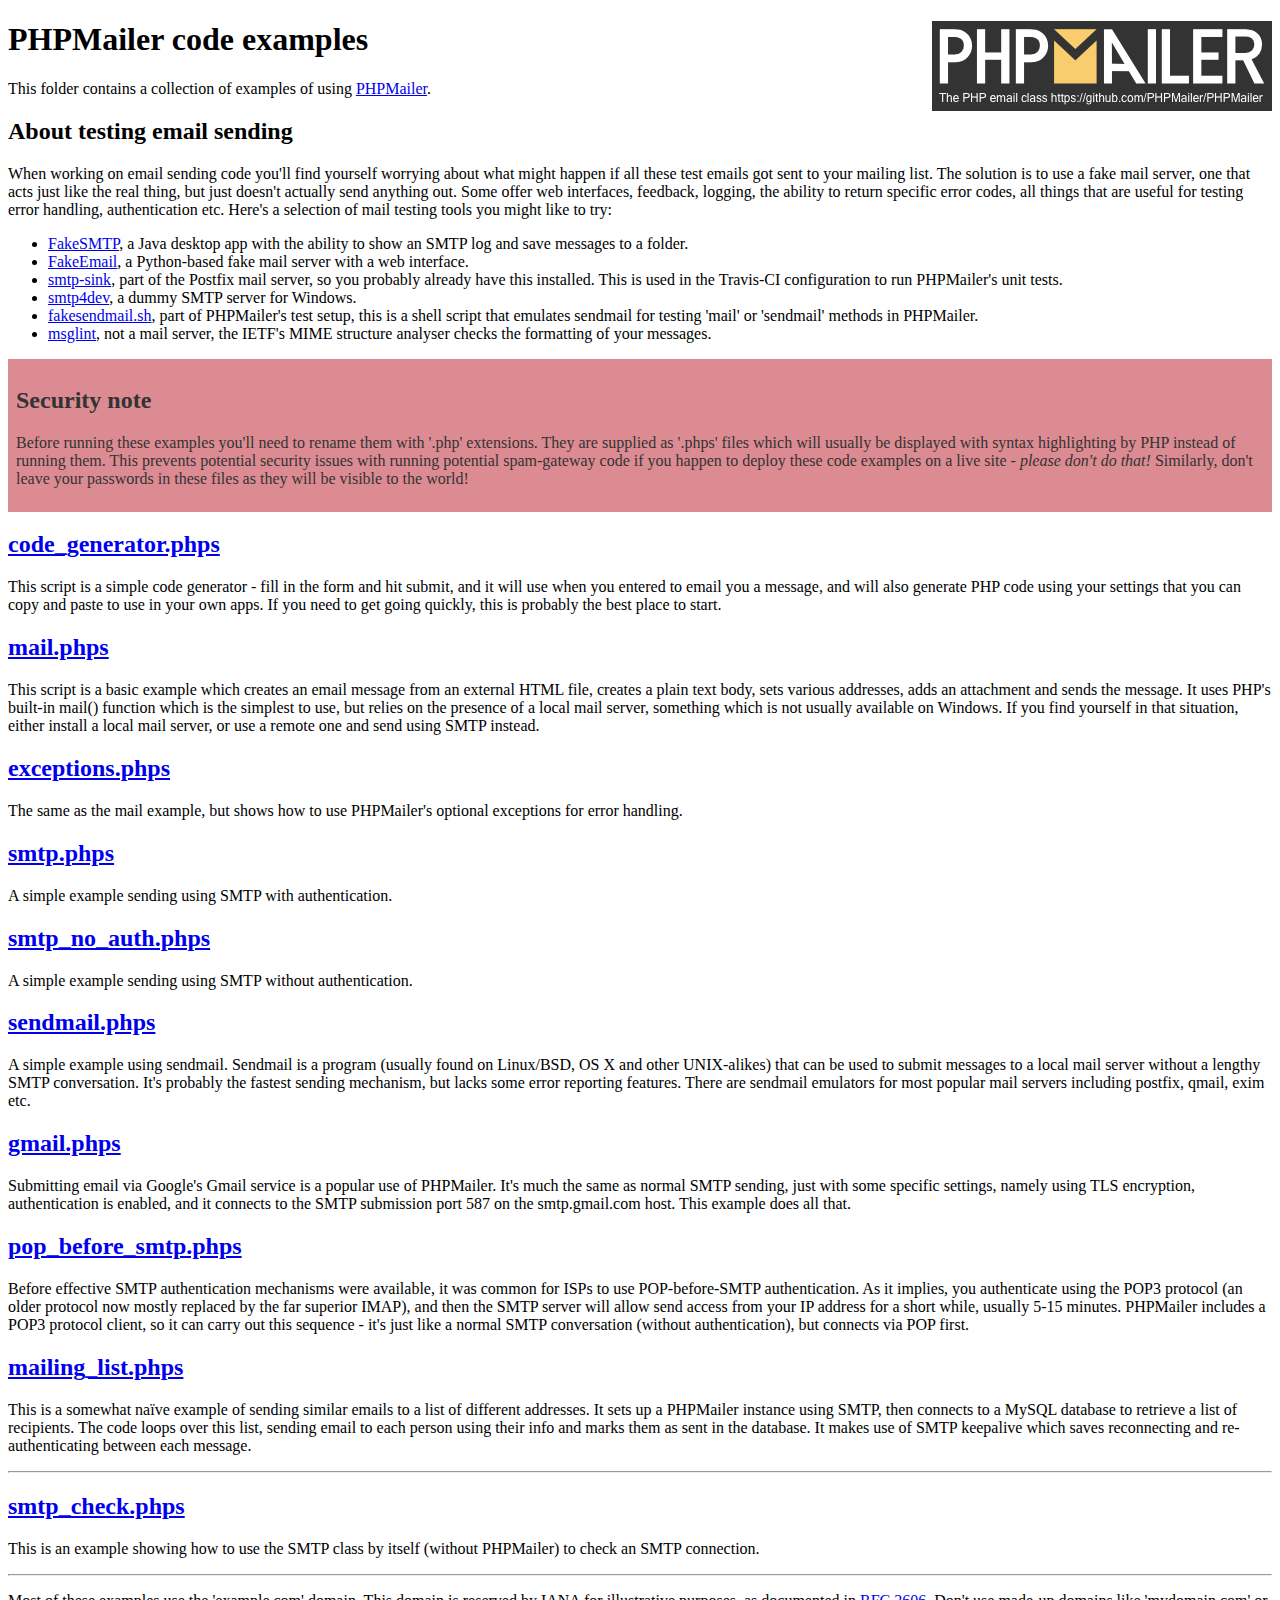
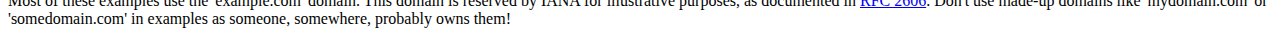
<file: PHPMailer/examples/index.html>
<!DOCTYPE html>
<html>
<head>
	<meta charset="UTF-8">
	<title>PHPMailer Examples</title>
</head>
<body>
<h1>PHPMailer code examples<a href="https://github.com/PHPMailer/PHPMailer"><img src="images/phpmailer.png" style="float:right; border:0;" alt="PHPMailer logo"></a></h1>
<p>This folder contains a collection of examples of using <a href="https://github.com/PHPMailer/PHPMailer">PHPMailer</a>.</p>
<h2>About testing email sending</h2>
<p>When working on email sending code you'll find yourself worrying about what might happen if all these test emails got sent to your mailing list. The solution is to use a fake mail server, one that acts just like the real thing, but just doesn't actually send anything out. Some offer web interfaces, feedback, logging, the ability to return specific error codes, all things that are useful for testing error handling, authentication etc. Here's a selection of mail testing tools you might like to try:</p>
<ul>
  <li><a href="https://github.com/Nilhcem/FakeSMTP">FakeSMTP</a>, a Java desktop app with the ability to show an SMTP log and save messages to a folder. </li>
  <li><a href="https://github.com/isotoma/FakeEmail">FakeEmail</a>, a Python-based fake mail server with a web interface.</li>
  <li><a href="http://www.postfix.org/smtp-sink.1.html">smtp-sink</a>, part of the Postfix mail server, so you probably already have this installed. This is used in the Travis-CI configuration to run PHPMailer's unit tests.</li>
  <li><a href="http://smtp4dev.codeplex.com">smtp4dev</a>, a dummy SMTP server for Windows.</li>
  <li><a href="https://github.com/PHPMailer/PHPMailer/blob/master/test/fakesendmail.sh">fakesendmail.sh</a>, part of PHPMailer's test setup, this is a shell script that emulates sendmail for testing 'mail' or 'sendmail' methods in PHPMailer.</li>
  <li><a href="http://tools.ietf.org/tools/msglint/">msglint</a>, not a mail server, the IETF's MIME structure analyser checks the formatting of your messages.</li>
</ul>
<div style="padding: 8px; color: #333333; background-color: #dc8b92">
<h2>Security note</h2>
<p>Before running these examples you'll need to rename them with '.php' extensions. They are supplied as '.phps' files which will usually be displayed with syntax highlighting by PHP instead of running them. This prevents potential security issues with running potential spam-gateway code if you happen to deploy these code examples on a live site - <em>please don't do that!</em> Similarly, don't leave your passwords in these files as they will be visible to the world!</p>
</div>
<h2><a href="code_generator.phps">code_generator.phps</a></h2>
<p>This script is a simple code generator - fill in the form and hit submit, and it will use when you entered to email you a message, and will also generate PHP code using your settings that you can copy and paste to use in your own apps. If you need to get going quickly, this is probably the best place to start.</p>
<h2><a href="mail.phps">mail.phps</a></h2>
<p>This script is a basic example which creates an email message from an external HTML file, creates a plain text body, sets various addresses, adds an attachment and sends the message. It uses PHP's built-in mail() function which is the simplest to use, but relies on the presence of a local mail server, something which is not usually available on Windows. If you find yourself in that situation, either install a local mail server, or use a remote one and send using SMTP instead.</p>
<h2><a href="exceptions.phps">exceptions.phps</a></h2>
<p>The same as the mail example, but shows how to use PHPMailer's optional exceptions for error handling.</p>
<h2><a href="smtp.phps">smtp.phps</a></h2>
<p>A simple example sending using SMTP with authentication.</p>
<h2><a href="smtp_no_auth.phps">smtp_no_auth.phps</a></h2>
<p>A simple example sending using SMTP without authentication.</p>
<h2><a href="sendmail.phps">sendmail.phps</a></h2>
<p>A simple example using sendmail. Sendmail is a program (usually found on Linux/BSD, OS X and other UNIX-alikes) that can be used to submit messages to a local mail server without a lengthy SMTP conversation. It's probably the fastest sending mechanism, but lacks some error reporting features. There are sendmail emulators for most popular mail servers including postfix, qmail, exim etc.</p>
<h2><a href="gmail.phps">gmail.phps</a></h2>
<p>Submitting email via Google's Gmail service is a popular use of PHPMailer. It's much the same as normal SMTP sending, just with some specific settings, namely using TLS encryption, authentication is enabled, and it connects to the SMTP submission port 587 on the smtp.gmail.com host. This example does all that.</p>
<h2><a href="pop_before_smtp.phps">pop_before_smtp.phps</a></h2>
<p>Before effective SMTP authentication mechanisms were available, it was common for ISPs to use POP-before-SMTP authentication. As it implies, you authenticate using the POP3 protocol (an older protocol now mostly replaced by the far superior IMAP), and then the SMTP server will allow send access from your IP address for a short while, usually 5-15 minutes. PHPMailer includes a POP3 protocol client, so it can carry out this sequence - it's just like a normal SMTP conversation (without authentication), but connects via POP first.</p>
<h2><a href="mailing_list.phps">mailing_list.phps</a></h2>
<p>This is a somewhat naïve example of sending similar emails to a list of different addresses. It sets up a PHPMailer instance using SMTP, then connects to a MySQL database to retrieve a list of recipients. The code loops over this list, sending email to each person using their info and marks them as sent in the database. It makes use of SMTP keepalive which saves reconnecting and re-authenticating between each message.</p>
<hr>
<h2><a href="smtp_check.phps">smtp_check.phps</a></h2>
<p>This is an example showing how to use the SMTP class by itself (without PHPMailer) to check an SMTP connection.</p>
<hr>
<p>Most of these examples use the 'example.com' domain. This domain is reserved by IANA for illustrative purposes, as documented in <a href="http://tools.ietf.org/html/rfc2606">RFC 2606</a>. Don't use made-up domains like 'mydomain.com' or 'somedomain.com' in examples as someone, somewhere, probably owns them!</p>
</body>
</html>
</file>
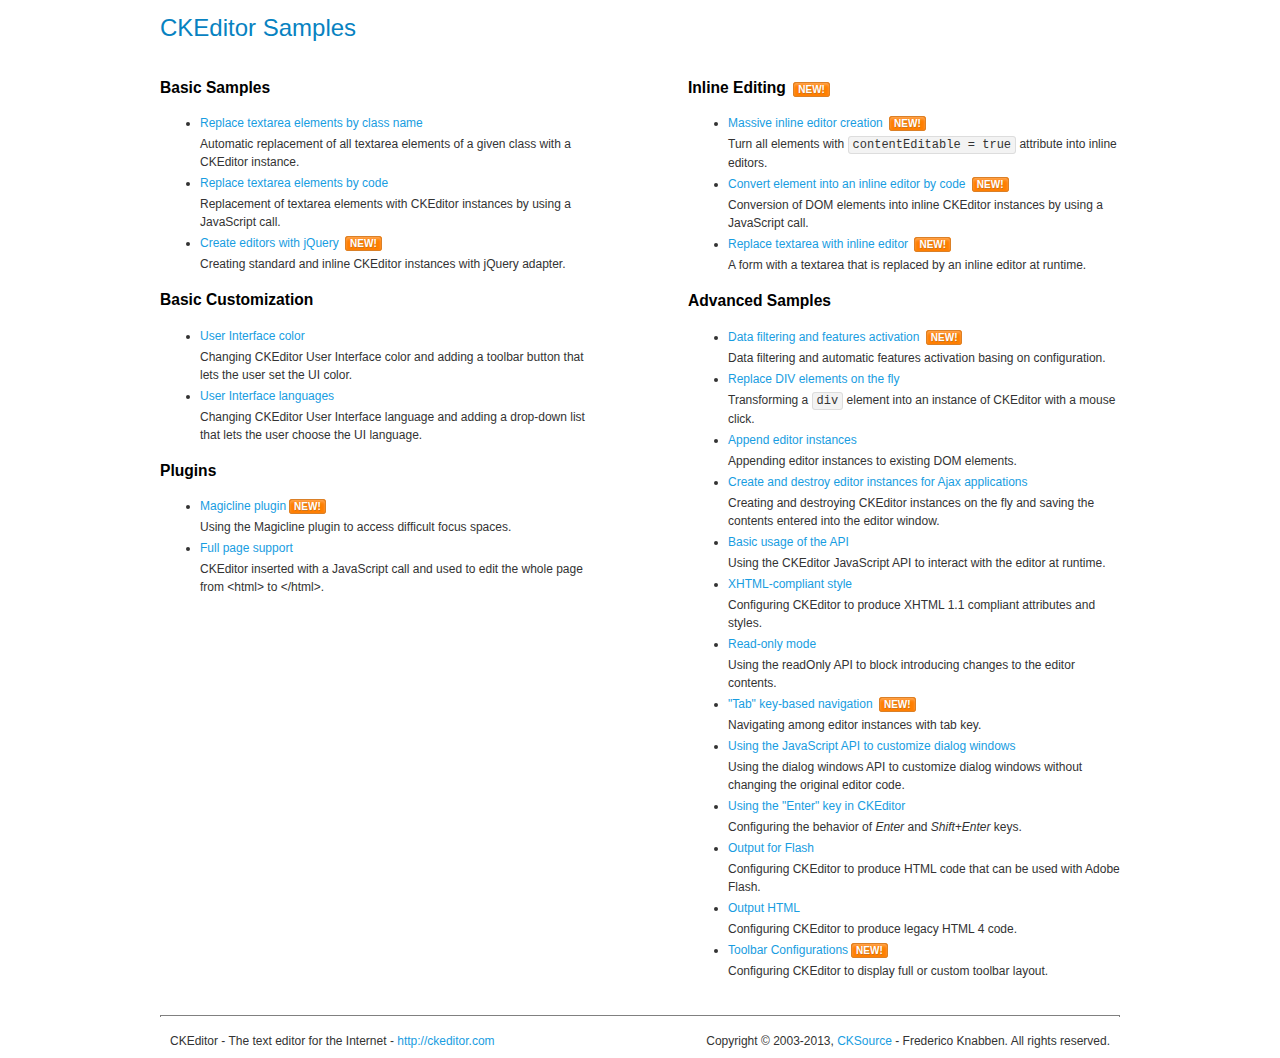
<file: plugins/ckeditor/samples/index.html>
<!DOCTYPE html>
<!--
Copyright (c) 2003-2013, CKSource - Frederico Knabben. All rights reserved.
For licensing, see LICENSE.md or http://ckeditor.com/license
-->
<html>
<head>
	<title>CKEditor Samples</title>
	<meta charset="utf-8">
	<link rel="stylesheet" href="sample.css">
</head>
<body>
	<h1 class="samples">
		CKEditor Samples
	</h1>
	<div class="twoColumns">
		<div class="twoColumnsLeft">
			<h2 class="samples">
				Basic Samples
			</h2>
			<dl class="samples">
				<dt><a class="samples" href="replacebyclass.html">Replace textarea elements by class name</a></dt>
				<dd>Automatic replacement of all textarea elements of a given class with a CKEditor instance.</dd>

				<dt><a class="samples" href="replacebycode.html">Replace textarea elements by code</a></dt>
				<dd>Replacement of textarea elements with CKEditor instances by using a JavaScript call.</dd>

				<dt><a class="samples" href="jquery.html">Create editors with jQuery</a> <span class="new">New!</span></dt>
				<dd>Creating standard and inline CKEditor instances with jQuery adapter.</dd>
			</dl>

			<h2 class="samples">
				Basic Customization
			</h2>
			<dl class="samples">
				<dt><a class="samples" href="uicolor.html">User Interface color</a></dt>
				<dd>Changing CKEditor User Interface color and adding a toolbar button that lets the user set the UI color.</dd>

				<dt><a class="samples" href="uilanguages.html">User Interface languages</a></dt>
				<dd>Changing CKEditor User Interface language and adding a drop-down list that lets the user choose the UI language.</dd>
			</dl>


			<h2 class="samples">Plugins</h2>
<dl class="samples">
<dt><a class="samples" href="plugins/magicline/magicline.html">Magicline plugin</a><span class="new">New!</span></dt>
<dd>Using the Magicline plugin to access difficult focus spaces.</dd>

<dt><a class="samples" href="plugins/wysiwygarea/fullpage.html">Full page support</a></dt>
<dd>CKEditor inserted with a JavaScript call and used to edit the whole page from &lt;html&gt; to &lt;/html&gt;.</dd>
</dl>
		</div>
		<div class="twoColumnsRight">
			<h2 class="samples">
				Inline Editing <span class="new">New!</span>
			</h2>
			<dl class="samples">
				<dt><a class="samples" href="inlineall.html">Massive inline editor creation</a> <span class="new">New!</span></dt>
				<dd>Turn all elements with <code>contentEditable = true</code> attribute into inline editors.</dd>

				<dt><a class="samples" href="inlinebycode.html">Convert element into an inline editor by code</a> <span class="new">New!</span></dt>
				<dd>Conversion of DOM elements into inline CKEditor instances by using a JavaScript call.</dd>

				<dt><a class="samples" href="inlinetextarea.html">Replace textarea with inline editor</a> <span class="new">New!</span></dt>
				<dd>A form with a textarea that is replaced by an inline editor at runtime.</dd>

				
			</dl>

			<h2 class="samples">
				Advanced Samples
			</h2>
			<dl class="samples">
				<dt><a class="samples" href="datafiltering.html">Data filtering and features activation</a> <span class="new">New!</span></dt>
				<dd>Data filtering and automatic features activation basing on configuration.</dd>

				<dt><a class="samples" href="divreplace.html">Replace DIV elements on the fly</a></dt>
				<dd>Transforming a <code>div</code> element into an instance of CKEditor with a mouse click.</dd>

				<dt><a class="samples" href="appendto.html">Append editor instances</a></dt>
				<dd>Appending editor instances to existing DOM elements.</dd>

				<dt><a class="samples" href="ajax.html">Create and destroy editor instances for Ajax applications</a></dt>
				<dd>Creating and destroying CKEditor instances on the fly and saving the contents entered into the editor window.</dd>

				<dt><a class="samples" href="api.html">Basic usage of the API</a></dt>
				<dd>Using the CKEditor JavaScript API to interact with the editor at runtime.</dd>

				<dt><a class="samples" href="xhtmlstyle.html">XHTML-compliant style</a></dt>
				<dd>Configuring CKEditor to produce XHTML 1.1 compliant attributes and styles.</dd>

				<dt><a class="samples" href="readonly.html">Read-only mode</a></dt>
				<dd>Using the readOnly API to block introducing changes to the editor contents.</dd>

				<dt><a class="samples" href="tabindex.html">"Tab" key-based navigation</a> <span class="new">New!</span></dt>
				<dd>Navigating among editor instances with tab key.</dd>


				
<dt><a class="samples" href="plugins/dialog/dialog.html">Using the JavaScript API to customize dialog windows</a></dt>
<dd>Using the dialog windows API to customize dialog windows without changing the original editor code.</dd>

<dt><a class="samples" href="plugins/enterkey/enterkey.html">Using the &quot;Enter&quot; key in CKEditor</a></dt>
<dd>Configuring the behavior of <em>Enter</em> and <em>Shift+Enter</em> keys.</dd>

<dt><a class="samples" href="plugins/htmlwriter/outputforflash.html">Output for Flash</a></dt>
<dd>Configuring CKEditor to produce HTML code that can be used with Adobe Flash.</dd>

<dt><a class="samples" href="plugins/htmlwriter/outputhtml.html">Output HTML</a></dt>
<dd>Configuring CKEditor to produce legacy HTML 4 code.</dd>

<dt><a class="samples" href="plugins/toolbar/toolbar.html">Toolbar Configurations</a><span class="new">New!</span></dt>
<dd>Configuring CKEditor to display full or custom toolbar layout.</dd>

			</dl>
		</div>
	</div>
	<div id="footer">
		<hr>
		<p>
			CKEditor - The text editor for the Internet - <a class="samples" href="http://ckeditor.com/">http://ckeditor.com</a>
		</p>
		<p id="copy">
			Copyright &copy; 2003-2013, <a class="samples" href="http://cksource.com/">CKSource</a> - Frederico Knabben. All rights reserved.
		</p>
	</div>
</body>
</html>
</file>
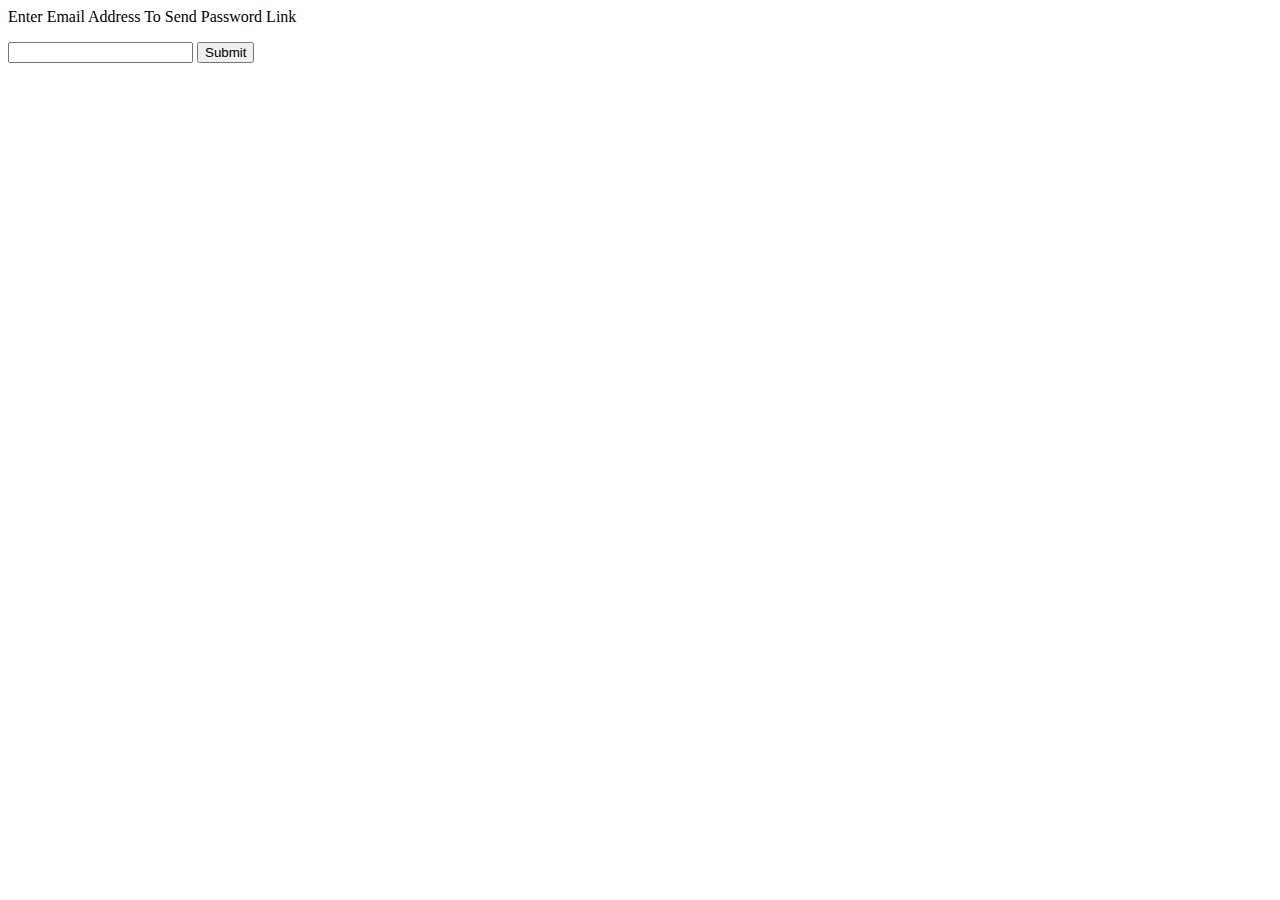
<file: lostpassword.html>
<html>
  <body>
    <form method="post" action="send_link.php">
      <p>Enter Email Address To Send Password Link</p>
      <input type="text" name="email">
      <input type="submit" name="submit_email">
    </form>
  </body>
</html>
</file>
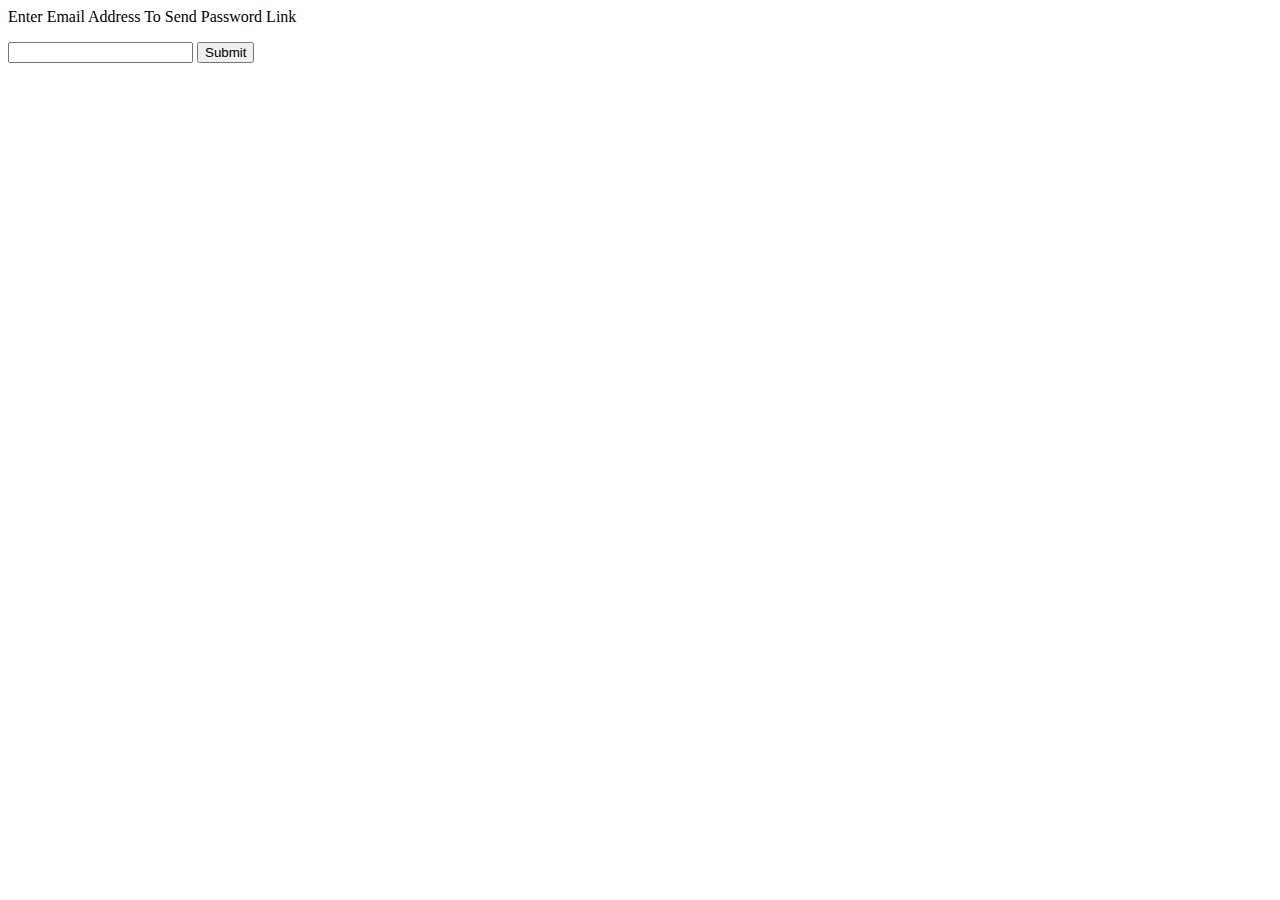
<file: action/lostpassword.html>
<html>
  <body>
    <form method="post" action="reset-pass.php">
      <p>Enter Email Address To Send Password Link</p>
      <input type="text" name="email">
      <input type="submit" name="submit_email">
    </form>
  </body>
</html>
</file>
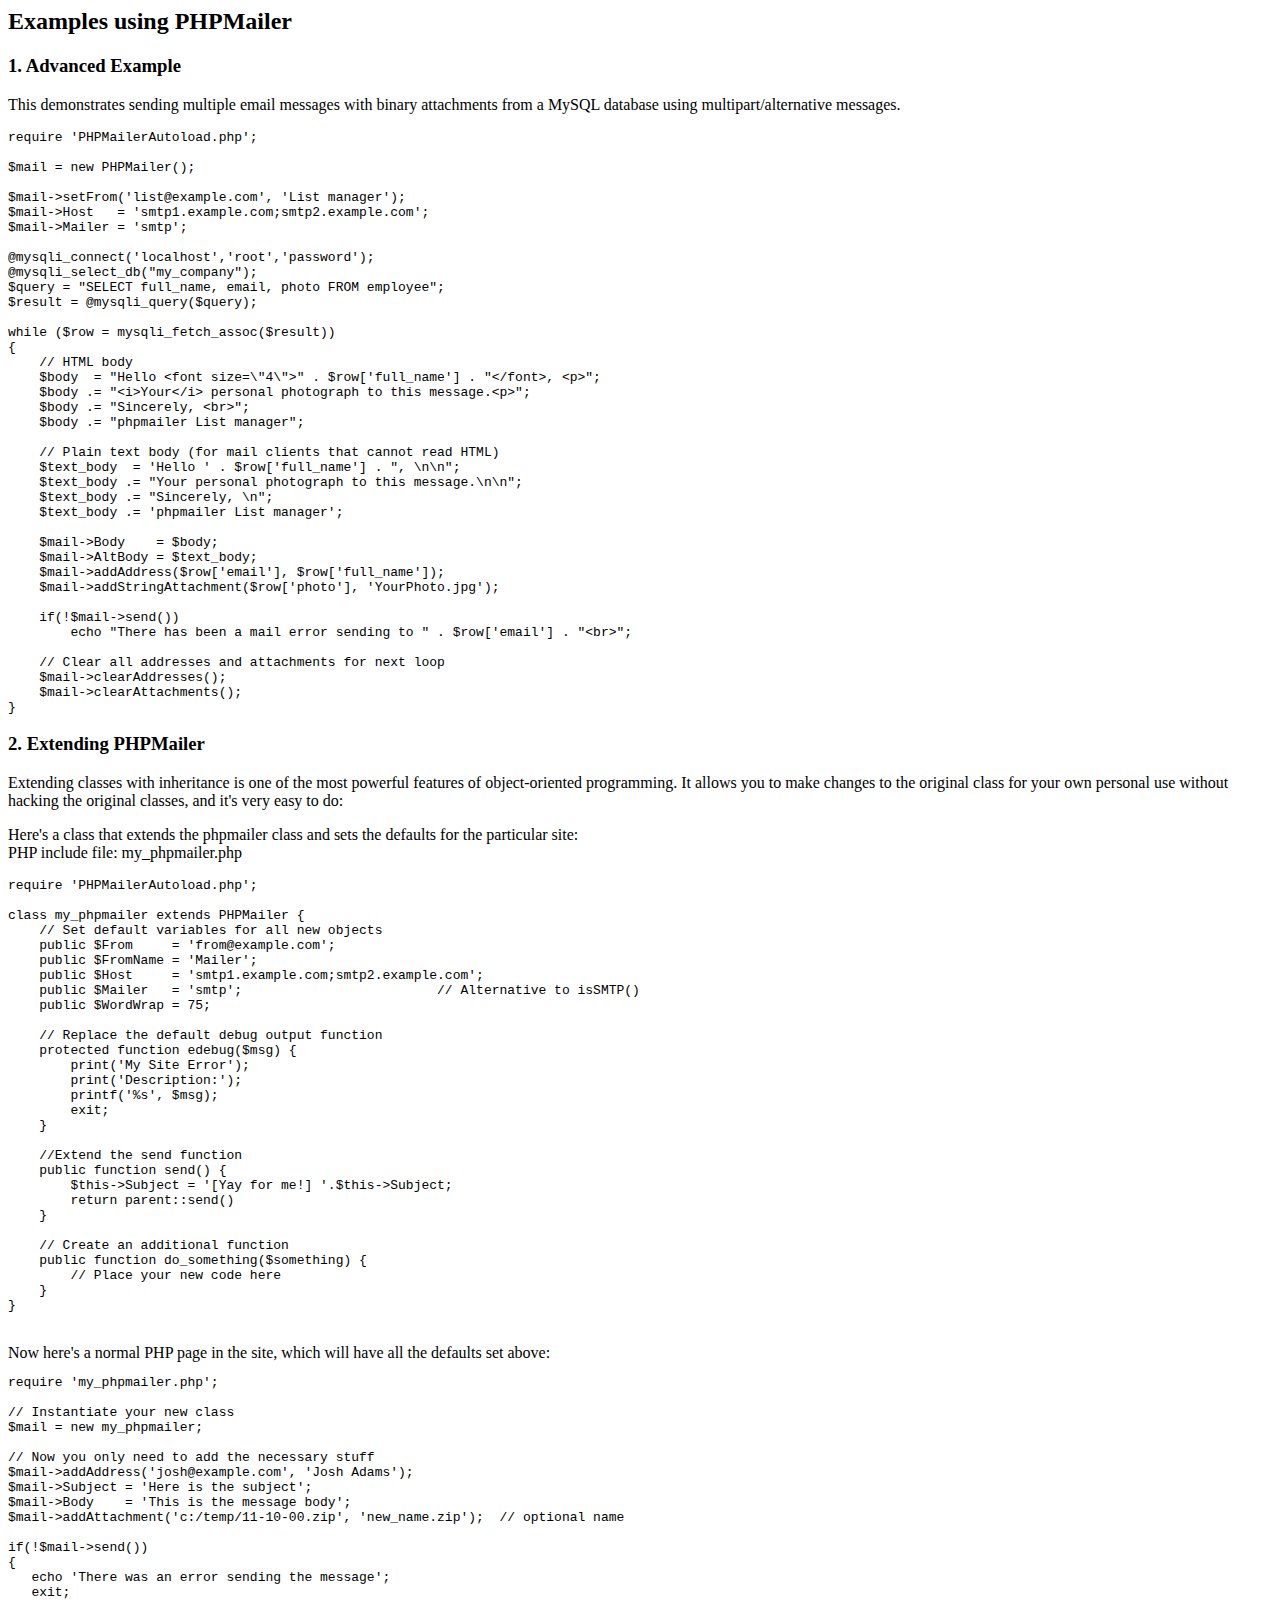
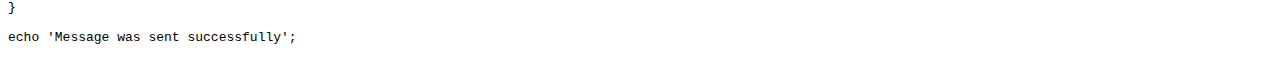
<file: PHPMailer/docs/extending.html>
<html>
<head>
<title>Examples using phpmailer</title>
</head>

<body>

<h2>Examples using PHPMailer</h2>

<h3>1. Advanced Example</h3>
<p>

This demonstrates sending multiple email messages with binary attachments
from a MySQL database using multipart/alternative messages.<p>

<pre>
require 'PHPMailerAutoload.php';

$mail = new PHPMailer();

$mail->setFrom('list@example.com', 'List manager');
$mail->Host   = 'smtp1.example.com;smtp2.example.com';
$mail->Mailer = 'smtp';

@mysqli_connect('localhost','root','password');
@mysqli_select_db("my_company");
$query = "SELECT full_name, email, photo FROM employee";
$result = @mysqli_query($query);

while ($row = mysqli_fetch_assoc($result))
{
    // HTML body
    $body  = "Hello &lt;font size=\"4\"&gt;" . $row['full_name'] . "&lt;/font&gt;, &lt;p&gt;";
    $body .= "&lt;i&gt;Your&lt;/i&gt; personal photograph to this message.&lt;p&gt;";
    $body .= "Sincerely, &lt;br&gt;";
    $body .= "phpmailer List manager";

    // Plain text body (for mail clients that cannot read HTML)
    $text_body  = 'Hello ' . $row['full_name'] . ", \n\n";
    $text_body .= "Your personal photograph to this message.\n\n";
    $text_body .= "Sincerely, \n";
    $text_body .= 'phpmailer List manager';

    $mail->Body    = $body;
    $mail->AltBody = $text_body;
    $mail->addAddress($row['email'], $row['full_name']);
    $mail->addStringAttachment($row['photo'], 'YourPhoto.jpg');

    if(!$mail->send())
        echo "There has been a mail error sending to " . $row['email'] . "&lt;br&gt;";

    // Clear all addresses and attachments for next loop
    $mail->clearAddresses();
    $mail->clearAttachments();
}
</pre>
<p>

<h3>2. Extending PHPMailer</h3>
<p>

Extending classes with inheritance is one of the most
powerful features of object-oriented programming. It allows you to make changes to the
original class for your own personal use without hacking the original
classes, and it's very easy to do:

<p>
Here's a class that extends the phpmailer class and sets the defaults
for the particular site:<br>
PHP include file: my_phpmailer.php
<p>

<pre>
require 'PHPMailerAutoload.php';

class my_phpmailer extends PHPMailer {
    // Set default variables for all new objects
    public $From     = 'from@example.com';
    public $FromName = 'Mailer';
    public $Host     = 'smtp1.example.com;smtp2.example.com';
    public $Mailer   = 'smtp';                         // Alternative to isSMTP()
    public $WordWrap = 75;

    // Replace the default debug output function
    protected function edebug($msg) {
        print('My Site Error');
        print('Description:');
        printf('%s', $msg);
        exit;
    }

    //Extend the send function
    public function send() {
        $this->Subject = '[Yay for me!] '.$this->Subject;
        return parent::send()
    }

    // Create an additional function
    public function do_something($something) {
        // Place your new code here
    }
}
</pre>
<br>
Now here's a normal PHP page in the site, which will have all the defaults set above:<br>

<pre>
require 'my_phpmailer.php';

// Instantiate your new class
$mail = new my_phpmailer;

// Now you only need to add the necessary stuff
$mail->addAddress('josh@example.com', 'Josh Adams');
$mail->Subject = 'Here is the subject';
$mail->Body    = 'This is the message body';
$mail->addAttachment('c:/temp/11-10-00.zip', 'new_name.zip');  // optional name

if(!$mail->send())
{
   echo 'There was an error sending the message';
   exit;
}

echo 'Message was sent successfully';
</pre>
</body>
</html>
</file>
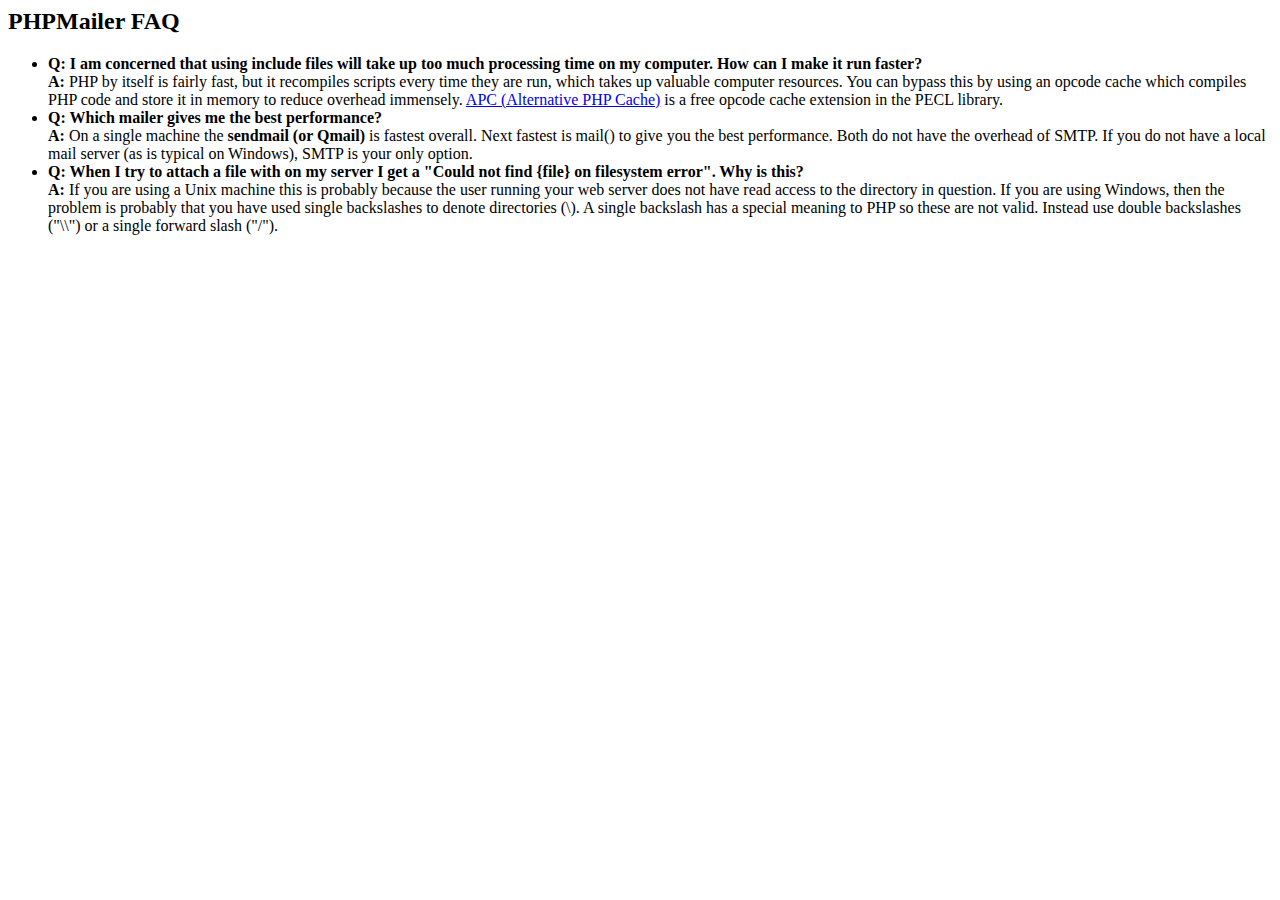
<file: PHPMailer/docs/faq.html>
﻿<html>
<head>
<title>PHPMailer FAQ</title>
</head>
<body>
<h2>PHPMailer FAQ</h2>
<ul>
    <li><strong>Q: I am concerned that using include files will take up too much
    processing time on my computer. How can I make it run faster?</strong><br>
    <strong>A:</strong> PHP by itself is fairly fast, but it recompiles scripts every time they are run, which takes up valuable
    computer resources. You can bypass this by using an opcode cache which compiles
    PHP code and store it in memory to reduce overhead immensely. <a href="http://www.php.net/apc/">APC
    (Alternative PHP Cache)</a> is a free opcode cache extension in the PECL library.</li>
    <li><strong>Q: Which mailer gives me the best performance?</strong><br>
    <strong>A:</strong> On a single machine the <strong>sendmail (or Qmail)</strong> is fastest overall.
    Next fastest is mail() to give you the best performance. Both do not have the overhead of SMTP.
    If you do not have a local mail server (as is typical on Windows), SMTP is your only option.</li>
    <li><strong>Q: When I try to attach a file with on my server I get a
    "Could not find {file} on filesystem error". Why is this?</strong><br>
    <strong>A:</strong> If you are using a Unix machine this is probably because the user
    running your web server does not have read access to the directory in question. If you are using Windows,
    then the problem is probably that you have used single backslashes to denote directories (\).
    A single backslash has a special meaning to PHP so these are not
    valid. Instead use double backslashes ("\\") or a single forward
    slash ("/").</li>
</ul>
</body>
</html>
</file>
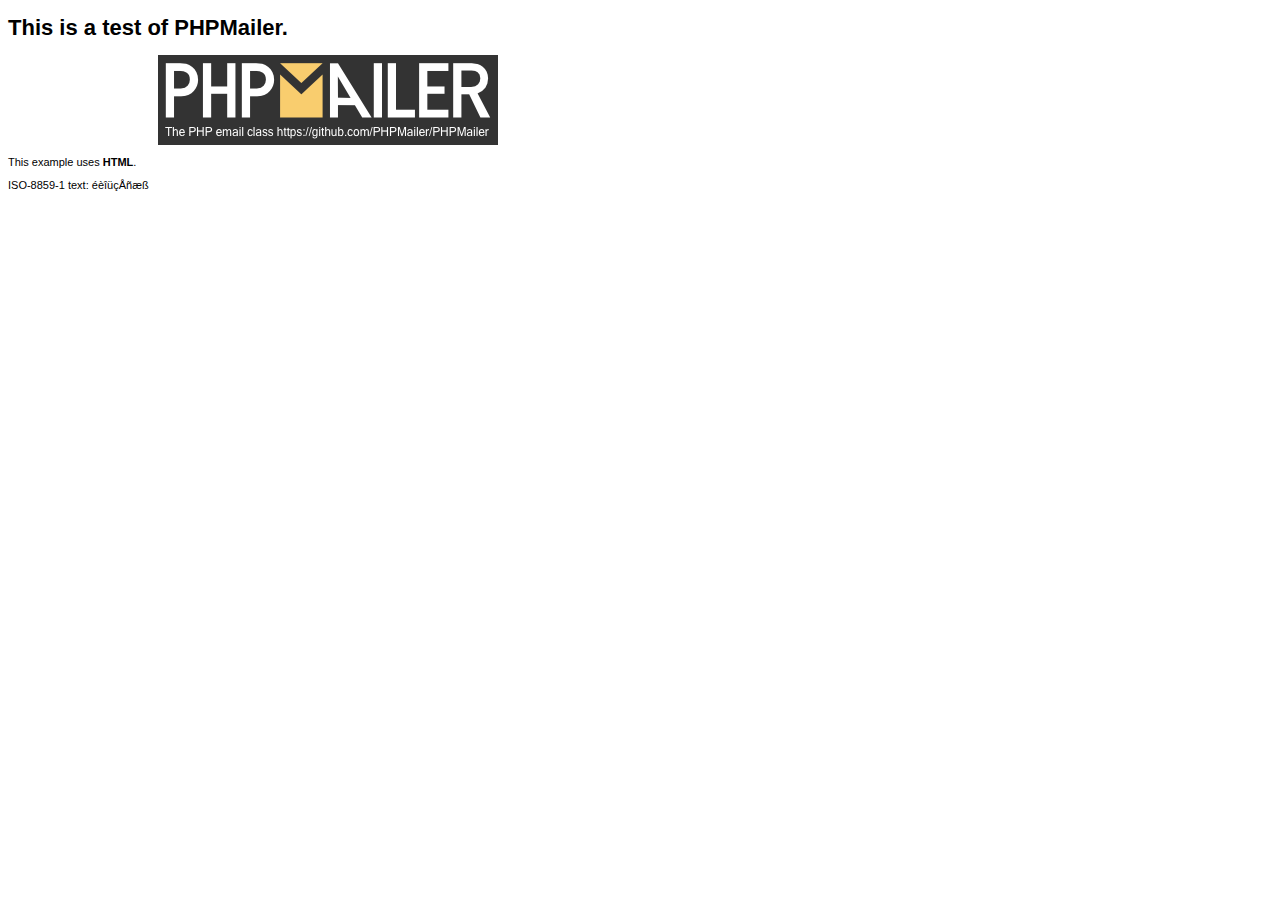
<file: PHPMailer/examples/contents.html>
<!DOCTYPE HTML PUBLIC "-//W3C//DTD HTML 4.01 Transitional//EN" "http://www.w3.org/TR/html4/loose.dtd">
<html>
<head>
  <meta http-equiv="Content-Type" content="text/html; charset=iso-8859-1">
  <title>PHPMailer Test</title>
</head>
<body>
<div style="width: 640px; font-family: Arial, Helvetica, sans-serif; font-size: 11px;">
  <h1>This is a test of PHPMailer.</h1>
  <div align="center">
    <a href="https://github.com/PHPMailer/PHPMailer/"><img src="images/phpmailer.png" height="90" width="340" alt="PHPMailer rocks"></a>
  </div>
  <p>This example uses <strong>HTML</strong>.</p>
  <p>ISO-8859-1 text: ���������</p>
</div>
</body>
</html>
</file>
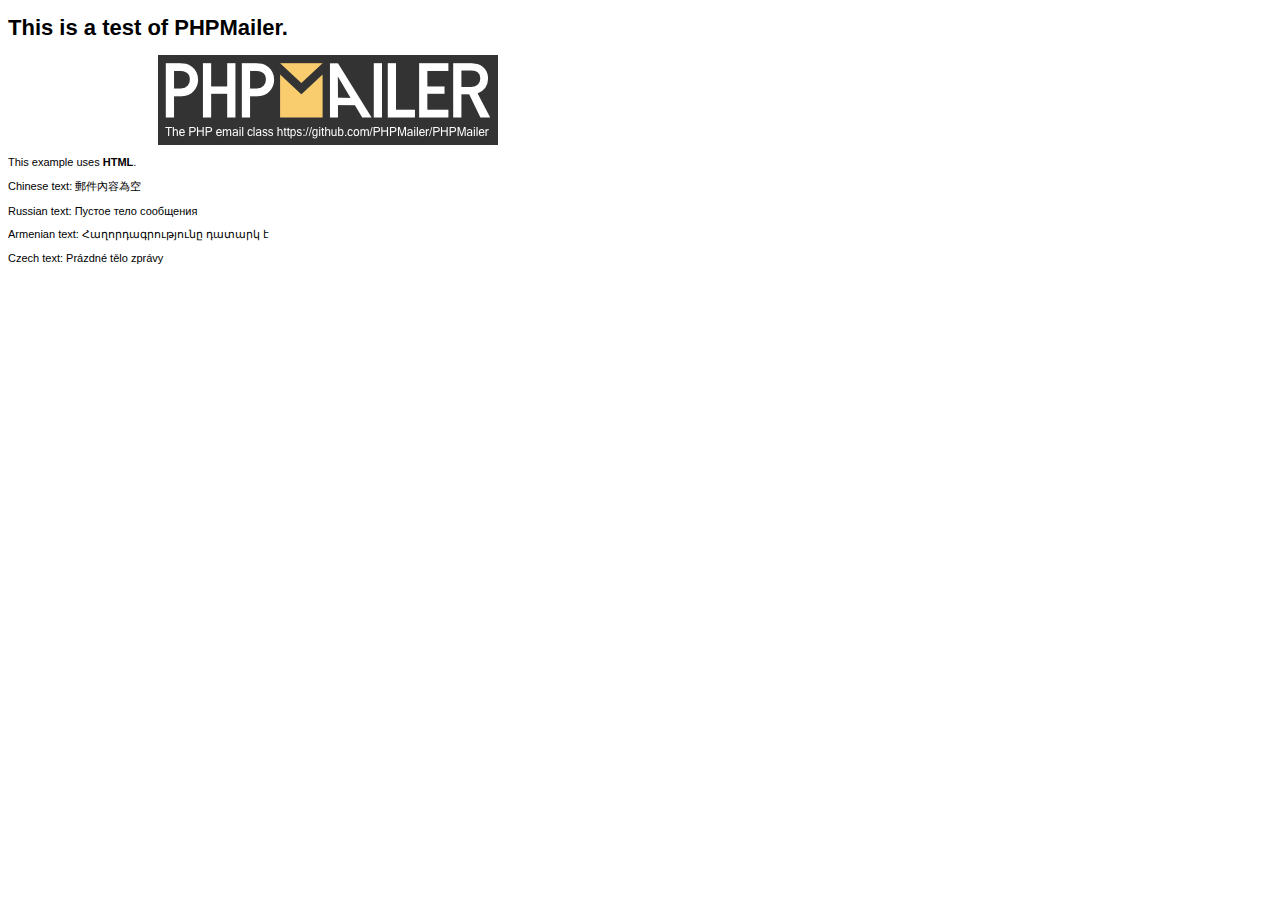
<file: PHPMailer/examples/contentsutf8.html>
<!DOCTYPE HTML PUBLIC "-//W3C//DTD HTML 4.01 Transitional//EN" "http://www.w3.org/TR/html4/loose.dtd">
<html>
<head>
  <meta http-equiv="Content-Type" content="text/html; charset=utf-8">
  <title>PHPMailer Test</title>
</head>
<body>
<div style="width: 640px; font-family: Arial, Helvetica, sans-serif; font-size: 11px;">
  <h1>This is a test of PHPMailer.</h1>
  <div align="center">
    <a href="https://github.com/PHPMailer/PHPMailer/"><img src="images/phpmailer.png" height="90" width="340" alt="PHPMailer rocks"></a>
  </div>
  <p>This example uses <strong>HTML</strong>.</p>
  <p>Chinese text: 郵件內容為空</p>
  <p>Russian text: Пустое тело сообщения</p>
  <p>Armenian text: Հաղորդագրությունը դատարկ է</p>
  <p>Czech text: Prázdné tělo zprávy</p>
</div>
</body>
</html>
</file>
<file: plugins/ckeditor/samples/sample.css>
/*
Copyright (c) 2003-2013, CKSource - Frederico Knabben. All rights reserved.
For licensing, see LICENSE.md or http://ckeditor.com/license
*/

html, body, h1, h2, h3, h4, h5, h6, div, span, blockquote, p, address, form, fieldset, img, ul, ol, dl, dt, dd, li, hr, table, td, th, strong, em, sup, sub, dfn, ins, del, q, cite, var, samp, code, kbd, tt, pre
{
	line-height: 1.5em;
}

body
{
	padding: 10px 30px;
}

input, textarea, select, option, optgroup, button, td, th
{
	font-size: 100%;
}

pre, code, kbd, samp, tt
{
	font-family: monospace,monospace;
	font-size: 1em;
}

body {
    width: 960px;
    margin: 0 auto;
}

code
{
	background: #f3f3f3;
	border: 1px solid #ddd;
	padding: 1px 4px;

	-moz-border-radius: 3px;
	-webkit-border-radius: 3px;
	border-radius: 3px;
}

abbr
{
	border-bottom: 1px dotted #555;
	cursor: pointer;
}

.new
{
	background: #FF7E00;
	border: 1px solid #DA8028;
	color: #fff;
	font-size: 10px;
	font-weight: bold;
	padding: 1px 4px;
	text-shadow: 0 1px 0 #C97626;
	text-transform: uppercase;
	margin: 0 0 0 3px;

	-moz-border-radius: 3px;
	-webkit-border-radius: 3px;
	border-radius: 3px;

	-moz-box-shadow: 0 2px 3px 0 #FFA54E inset;
	-webkit-box-shadow: 0 2px 3px 0 #FFA54E inset;
	box-shadow: 0 2px 3px 0 #FFA54E inset;
}

h1.samples
{
	color: #0782C1;
	font-size: 200%;
	font-weight: normal;
	margin: 0;
	padding: 0;
}

h1.samples a
{
	color: #0782C1;
	text-decoration: none;
	border-bottom: 1px dotted #0782C1;
}

.samples a:hover
{
	border-bottom: 1px dotted #0782C1;
}

h2.samples
{
	color: #000000;
	font-size: 130%;
	margin: 15px 0 0 0;
	padding: 0;
}

p, blockquote, address, form, pre, dl, h1.samples, h2.samples
{
	margin-bottom: 15px;
}

ul.samples
{
	margin-bottom: 15px;
}

.clear
{
	clear: both;
}

fieldset
{
	margin: 0;
	padding: 10px;
}

body, input, textarea
{
	color: #333333;
	font-family: Arial, Helvetica, sans-serif;
}

body
{
	font-size: 75%;
}

a.samples
{
	color: #189DE1;
	text-decoration: none;
}

form
{
	margin: 0;
	padding: 0;
}

pre.samples
{
	background-color: #F7F7F7;
	border: 1px solid #D7D7D7;
	overflow: auto;
	padding: 0.25em;
	white-space: pre-wrap; /* CSS 2.1 */
	word-wrap: break-word; /* IE7 */
	-moz-tab-size: 4;
	-o-tab-size: 4;
	-webkit-tab-size: 4;
	tab-size: 4;
}

#footer
{
	clear: both;
	padding-top: 10px;
}

#footer hr
{
	margin: 10px 0 15px 0;
	height: 1px;
	border: solid 1px gray;
	border-bottom: none;
}

#footer p
{
	margin: 0 10px 10px 10px;
	float: left;
}

#footer #copy
{
	float: right;
}

#outputSample
{
	width: 100%;
	table-layout: fixed;
}

#outputSample thead th
{
	color: #dddddd;
	background-color: #999999;
	padding: 4px;
	white-space: nowrap;
}

#outputSample tbody th
{
	vertical-align: top;
	text-align: left;
}

#outputSample pre
{
	margin: 0;
	padding: 0;
}

.description
{
	border: 1px dotted #B7B7B7;
	margin-bottom: 10px;
	padding: 10px 10px 0;
	overflow: hidden;
}

label
{
	display: block;
	margin-bottom: 6px;
}

/**
 *	CKEditor editables are automatically set with the "cke_editable" class
 *	plus cke_editable_(inline|themed) depending on the editor type.
 */

/* Style a bit the inline editables. */
.cke_editable.cke_editable_inline
{
	cursor: pointer;
}

/* Once an editable element gets focused, the "cke_focus" class is
   added to it, so we can style it differently. */
.cke_editable.cke_editable_inline.cke_focus
{
	box-shadow: inset 0px 0px 20px 3px #ddd, inset 0 0 1px #000;
	outline: none;
	background: #eee;
	cursor: text;
}

/* Avoid pre-formatted overflows inline editable. */
.cke_editable_inline pre
{
	white-space: pre-wrap;
	word-wrap: break-word;
}

/**
 *	Samples index styles.
 */

.twoColumns,
.twoColumnsLeft,
.twoColumnsRight
{
	overflow: hidden;
}

.twoColumnsLeft,
.twoColumnsRight
{
	width: 45%;
}

.twoColumnsLeft
{
	float: left;
}

.twoColumnsRight
{
	float: right;
}

dl.samples
{
	padding: 0 0 0 40px;
}
dl.samples > dt
{
	display: list-item;
	list-style-type: disc;
	list-style-position: outside;
	margin: 0 0 3px;
}
dl.samples > dd
{
	margin: 0 0 3px;
}
.warning
{
    color: #ff0000;
	background-color: #FFCCBA;
    border: 2px dotted #ff0000;
	padding: 15px 10px;
	margin: 10px 0;
}

/* Used on inline samples */

blockquote
{
	font-style: italic;
	font-family: Georgia, Times, "Times New Roman", serif;
	padding: 2px 0;
	border-style: solid;
	border-color: #ccc;
	border-width: 0;
}

.cke_contents_ltr blockquote
{
	padding-left: 20px;
	padding-right: 8px;
	border-left-width: 5px;
}

.cke_contents_rtl blockquote
{
	padding-left: 8px;
	padding-right: 20px;
	border-right-width: 5px;
}

img.right {
    border: 1px solid #ccc;
    float: right;
    margin-left: 15px;
    padding: 5px;
}

img.left {
    border: 1px solid #ccc;
    float: left;
    margin-right: 15px;
    padding: 5px;
}
</file>
